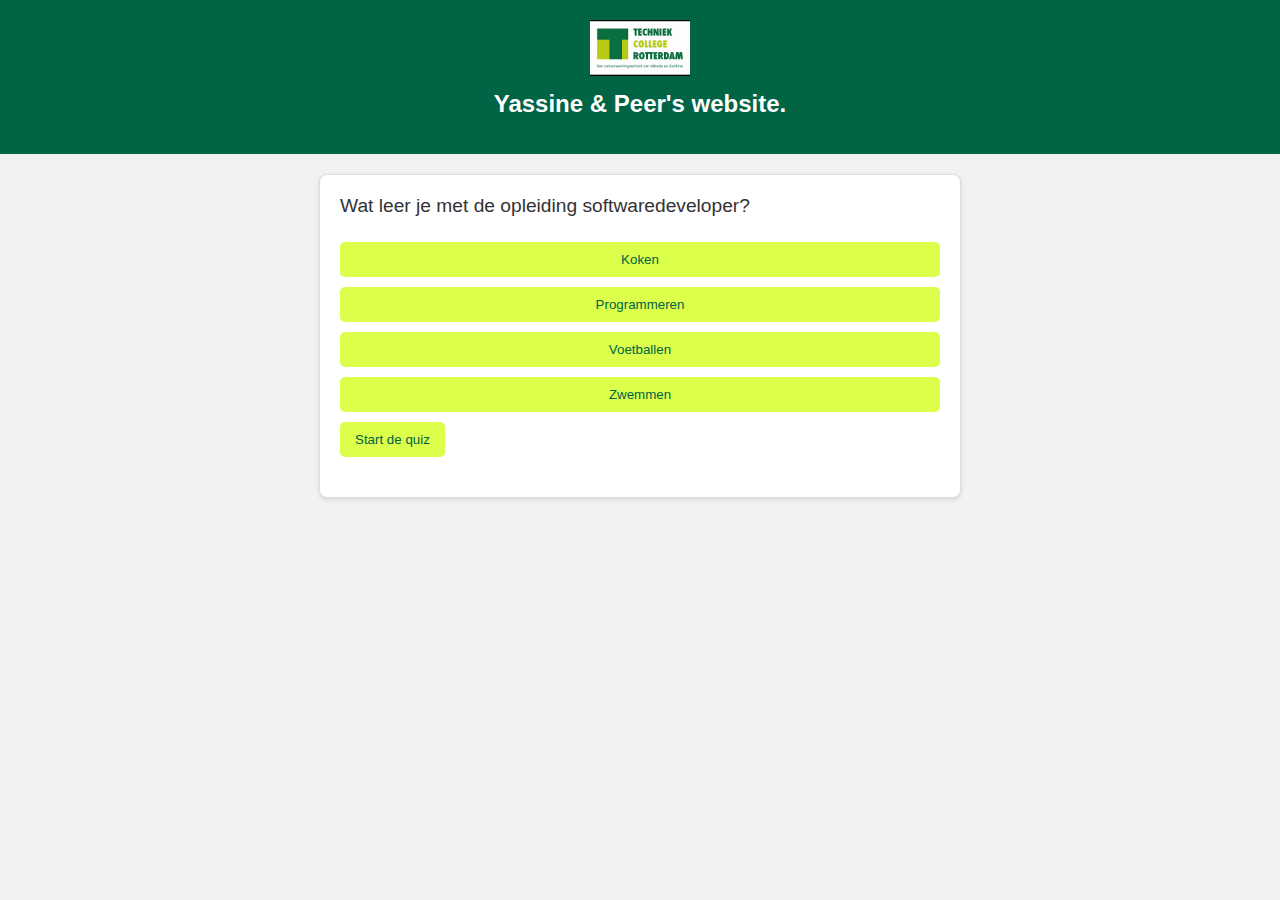
<file: quiz.html>
<!DOCTYPE html>
<html lang="en">
<head>
    <meta charset="UTF-8">
    <meta name="viewport" content="width=device-width, initial-scale=1.0">
    <title>Open Dagen Quiz</title>
    <link rel="stylesheet" href="style.css">
</head>
<body>
    <header>
        <img src="[data-uri]" alt="TCR Logo">
        <h1>Yassine & Peer's website.</h1>
    </header>

    <section class="quiz-container">
        <div id="question-container" class="question"></div>
        <div id="options-container" class="options"></div>
        <button onclick="nextQuestion()">Start de quiz</button>
        <div id="result"></div>
    </section>

    <script src="main.js"></script>
</body>
</html>
</file>
<file: style.css>
body {
    font-family: 'Barlow', sans-serif;
    margin: 0;
    padding: 0;
    background-color: #f2f2f2;
    color: #333;
}

header {
    text-align: center;
    background-color: #006445;
    color: #fff;
    padding: 20px;
}

header img {
    max-width: 100px;
    height: auto;
}

h1 {
    margin-top: 10px;
    font-size: 1.5em;
}

.quiz-container {
    max-width: 600px;
    margin: 20px auto;
    padding: 20px;
    border: 1px solid #ddd;
    border-radius: 8px;
    background-color: #fff;
    box-shadow: 0 2px 5px rgba(0, 0, 0, 0.1);
}

.question {
    font-size: 1.2em;
    margin-bottom: 15px;
}

.options {
    display: flex;
    flex-direction: column;
}

button {
    display: block;
    margin-top: 10px;
    padding: 10px 15px;
    background-color: #dbff4a;
    color: #006445;
    text-decoration: none;
    border: none;
    border-radius: 5px;
    cursor: pointer;
    transition: background-color 0.3s ease;
}

button:hover {
    background-color: #c2ff28;
}

#result {
    margin-top: 20px;
    font-weight: bold;
}
</file>
